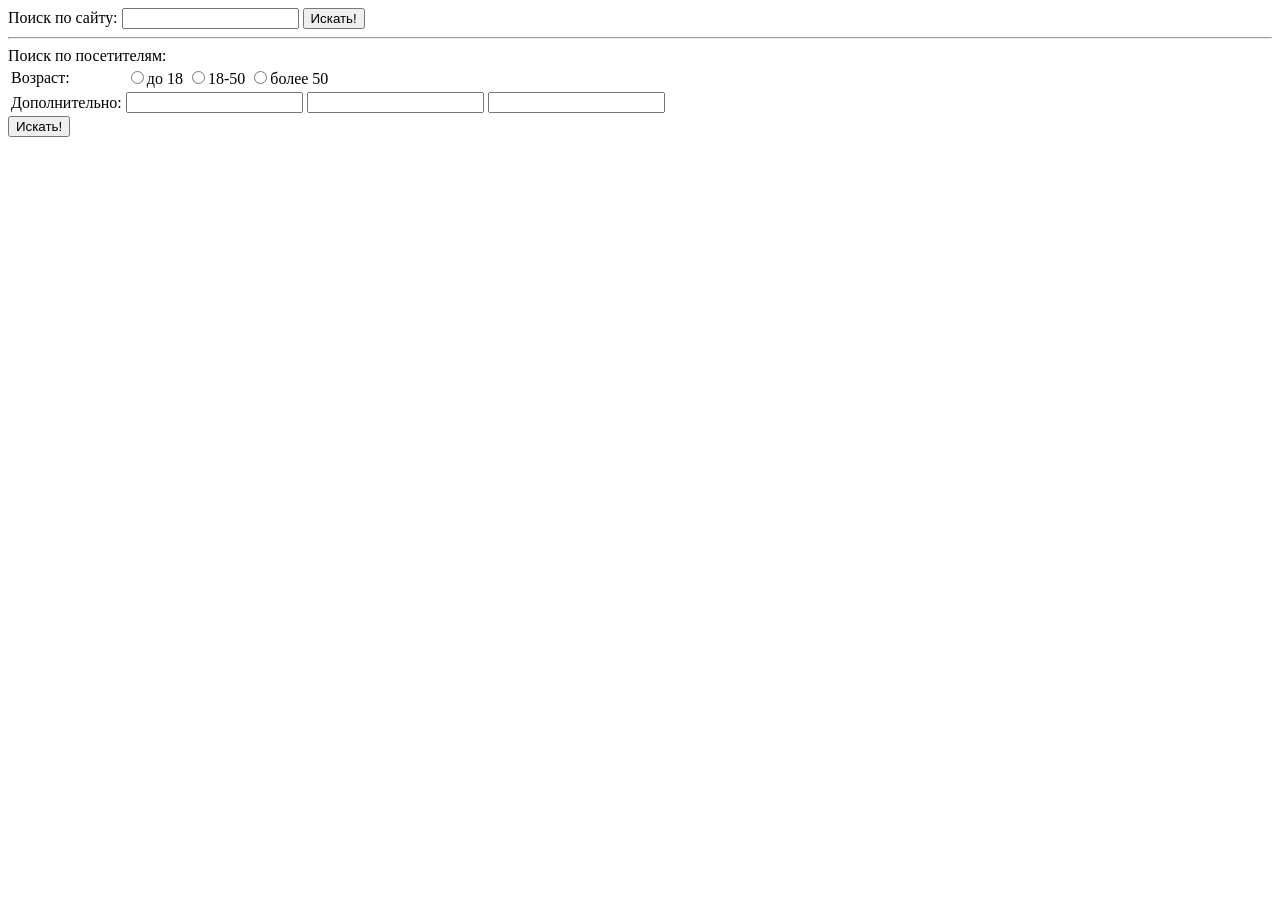
<file: index.html>
<!DOCTYPE HTML>
<html>

<head>
    <meta charset="utf-8">
</head>

<body>
    <form name="search">
        <label>Поиск по сайту: <input type="text" name="search"> </label>
        <input type="submit" value="Искать!">
    </form>
    <hr>
    <form name="search-person"> Поиск по посетителям:
        <table id="age-table">
            <tr>
                <td>Возраст:</td>
                <td id="age-list">
                    <label> <input type="radio" name="age" value="young">до 18</label>
                    <label> <input type="radio" name="age" value="mature">18-50</label>
                    <label> <input type="radio" name="age" value="senior">более 50</label>
                </td>
            </tr>
            <tr>
                <td>Дополнительно:</td>
                <td>
                    <input type="text" name="info[0]">
                    <input type="text" name="info[1]">
                    <input type="text" name="info[2]">
                </td>
            </tr>
        </table>
        <input type="submit" value="Искать!">
    </form>
    <script src="script.js"></script>
</body>

</html>
</file>
